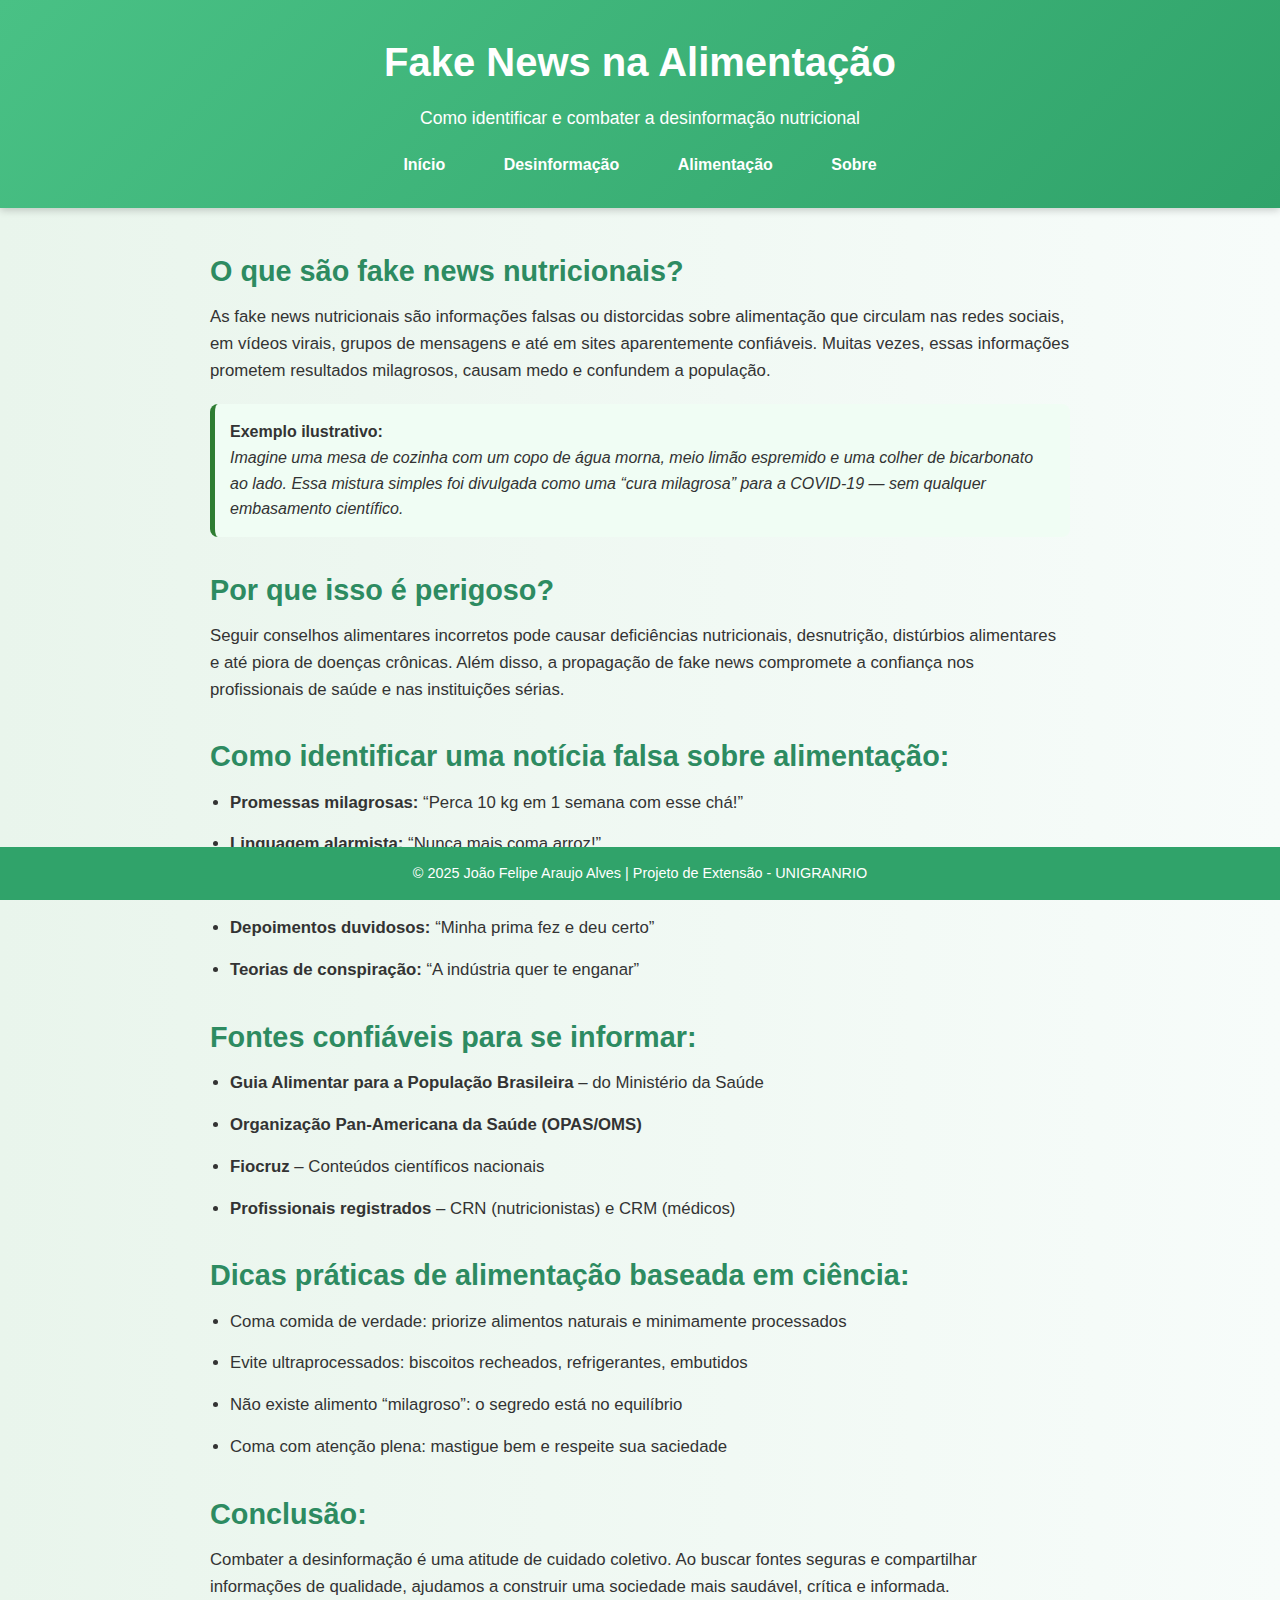
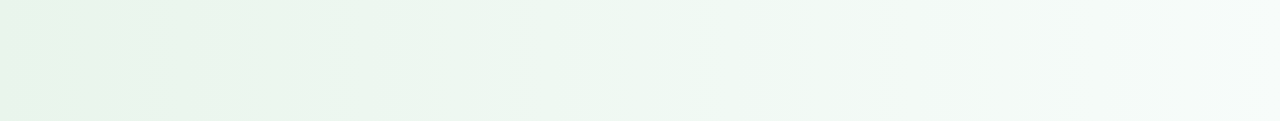
<file: desinformacao.html>
<!DOCTYPE html>
<html lang="pt-BR">
<head>
  <meta charset="UTF-8">
  <meta name="viewport" content="width=device-width, initial-scale=1.0">
  <title>Fake News Nutricionais | Saúde em Dia</title>
  <link rel="stylesheet" href="style.css">
</head>
<body>
  <header>
    <h1>Fake News na Alimentação</h1>
    <p>Como identificar e combater a desinformação nutricional</p>
    <nav>
      <a href="index.html">Início</a>
      <a href="desinformacao.html">Desinformação</a>
      <a href="alimentacao.html">Alimentação</a>
      <a href="sobre.html">Sobre</a>
    </nav>
  </header>

  <main>
    <article>
      <h2>O que são fake news nutricionais?</h2>
      <p>As fake news nutricionais são informações falsas ou distorcidas sobre alimentação que circulam nas redes sociais, em vídeos virais, grupos de mensagens e até em sites aparentemente confiáveis. Muitas vezes, essas informações prometem resultados milagrosos, causam medo e confundem a população.</p>

      <div style="margin: 20px 0; padding: 15px; background: #f0fdf4; border-left: 5px solid #2e7d32; border-radius: 8px;">
        <strong>Exemplo ilustrativo:</strong><br>
        <em>Imagine uma mesa de cozinha com um copo de água morna, meio limão espremido e uma colher de bicarbonato ao lado. 
        Essa mistura simples foi divulgada como uma “cura milagrosa” para a COVID-19 — sem qualquer embasamento científico.</em>
      </div>
      
      <h2>Por que isso é perigoso?</h2>
      <p>Seguir conselhos alimentares incorretos pode causar deficiências nutricionais, desnutrição, distúrbios alimentares e até piora de doenças crônicas. Além disso, a propagação de fake news compromete a confiança nos profissionais de saúde e nas instituições sérias.</p>

      <h2>Como identificar uma notícia falsa sobre alimentação:</h2>
      <ul>
        <li><strong>Promessas milagrosas:</strong> “Perca 10 kg em 1 semana com esse chá!”</li>
        <li><strong>Linguagem alarmista:</strong> “Nunca mais coma arroz!”</li>
        <li><strong>Falta de fontes confiáveis:</strong> sem autores identificados ou estudos citados</li>
        <li><strong>Depoimentos duvidosos:</strong> “Minha prima fez e deu certo”</li>
        <li><strong>Teorias de conspiração:</strong> “A indústria quer te enganar”</li>
      </ul>

      <h2>Fontes confiáveis para se informar:</h2>
      <ul>
        <li><strong>Guia Alimentar para a População Brasileira</strong> – do Ministério da Saúde</li>
        <li><strong>Organização Pan-Americana da Saúde (OPAS/OMS)</strong></li>
        <li><strong>Fiocruz</strong> – Conteúdos científicos nacionais</li>
        <li><strong>Profissionais registrados</strong> – CRN (nutricionistas) e CRM (médicos)</li>
      </ul>

      <h2>Dicas práticas de alimentação baseada em ciência:</h2>
      <ul>
        <li>Coma comida de verdade: priorize alimentos naturais e minimamente processados</li>
        <li>Evite ultraprocessados: biscoitos recheados, refrigerantes, embutidos</li>
        <li>Não existe alimento “milagroso”: o segredo está no equilíbrio</li>
        <li>Coma com atenção plena: mastigue bem e respeite sua saciedade</li>
      </ul>

      <h2>Conclusão:</h2>
      <p>Combater a desinformação é uma atitude de cuidado coletivo. Ao buscar fontes seguras e compartilhar informações de qualidade, ajudamos a construir uma sociedade mais saudável, crítica e informada.</p>
    </article>
  </main>

  <footer>
    <p>&copy; 2025 João Felipe Araujo Alves | Projeto de Extensão - UNIGRANRIO</p>
  </footer>

  <!-- Botão de voltar ao topo -->
  <button id="btnTopo" onclick="window.scrollTo({top: 0, behavior: 'smooth'})">↑</button>
  <script>
    window.addEventListener('scroll', function () {
      const btn = document.getElementById('btnTopo');
      btn.style.display = (window.scrollY > 300) ? 'block' : 'none';
    });
  </script>
</body>
</html>
</file>
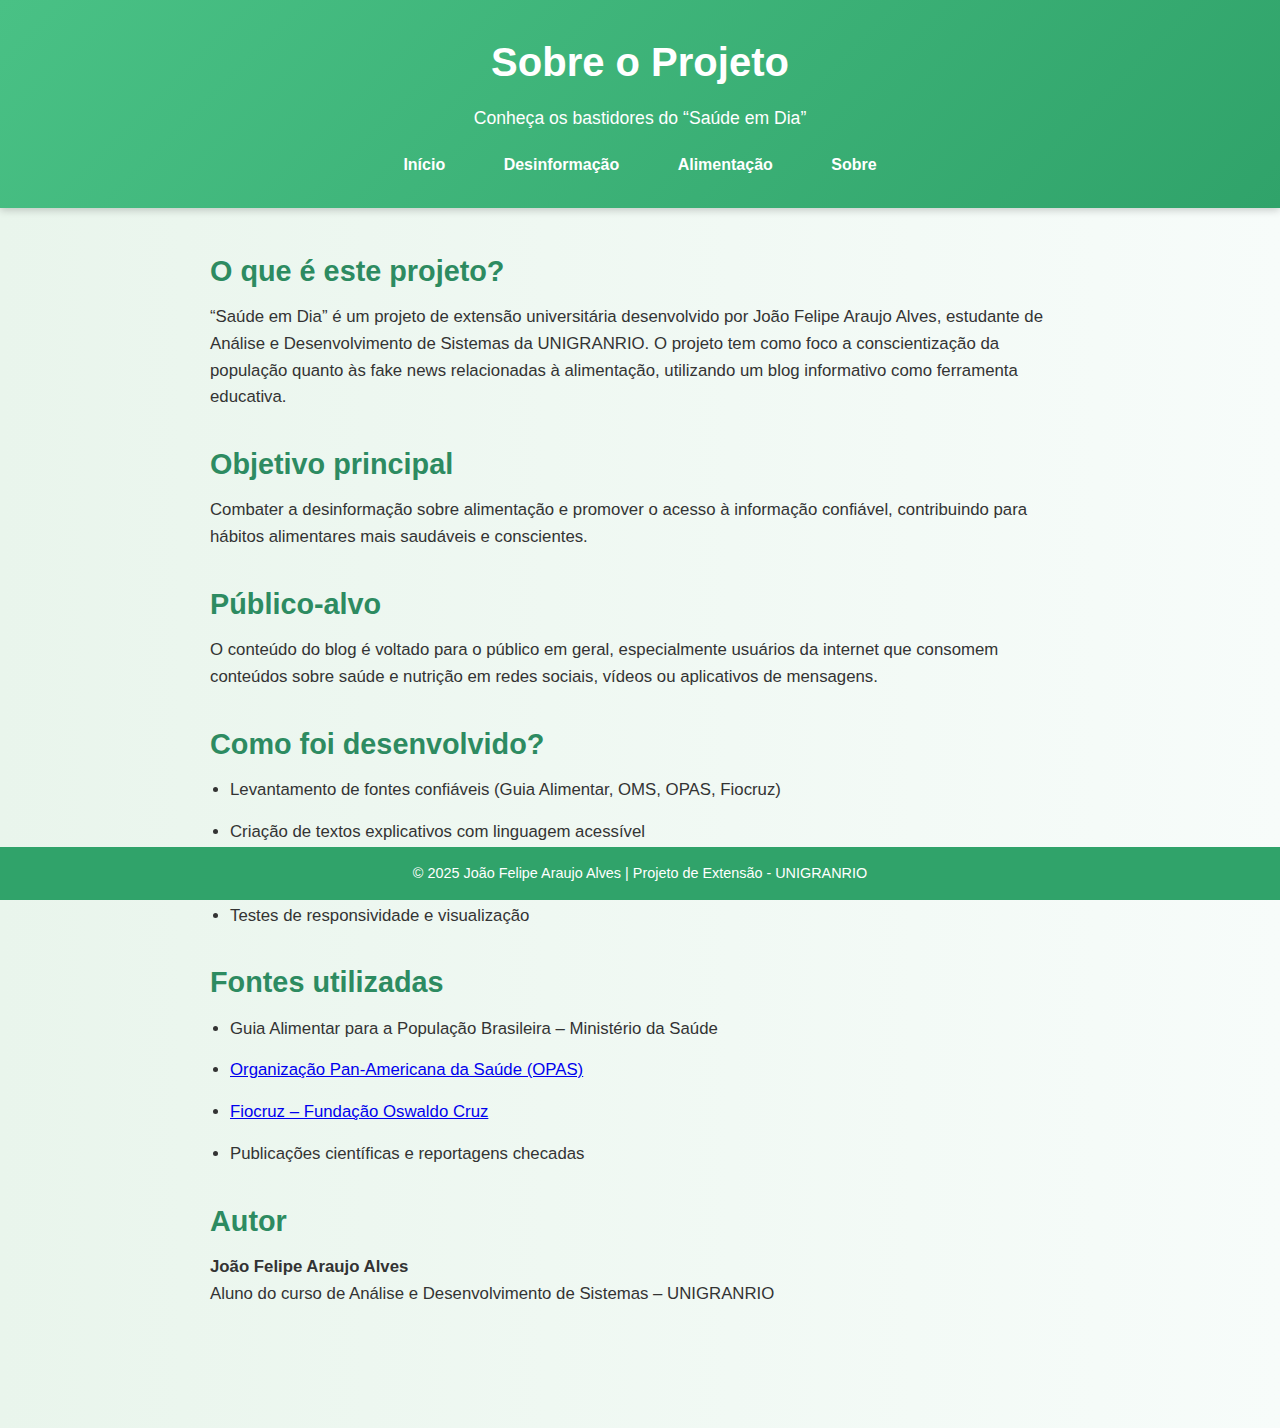
<file: sobre.html>
<!DOCTYPE html>
<html lang="pt-BR">
<head>
  <meta charset="UTF-8">
  <meta name="viewport" content="width=device-width, initial-scale=1.0">
  <title>Sobre o Projeto | Saúde em Dia</title>
  <link rel="stylesheet" href="style.css">
</head>
<body>
  <header>
    <h1>Sobre o Projeto</h1>
    <p>Conheça os bastidores do “Saúde em Dia”</p>
    <nav>
      <a href="index.html">Início</a>
      <a href="desinformacao.html">Desinformação</a>
      <a href="alimentacao.html">Alimentação</a>
      <a href="sobre.html">Sobre</a>
    </nav>
  </header>

  <main>
    <article>
      <h2>O que é este projeto?</h2>
      <p>“Saúde em Dia” é um projeto de extensão universitária desenvolvido por João Felipe Araujo Alves, estudante de Análise e Desenvolvimento de Sistemas da UNIGRANRIO. O projeto tem como foco a conscientização da população quanto às fake news relacionadas à alimentação, utilizando um blog informativo como ferramenta educativa.</p>

      <h2>Objetivo principal</h2>
      <p>Combater a desinformação sobre alimentação e promover o acesso à informação confiável, contribuindo para hábitos alimentares mais saudáveis e conscientes.</p>

      <h2>Público-alvo</h2>
      <p>O conteúdo do blog é voltado para o público em geral, especialmente usuários da internet que consomem conteúdos sobre saúde e nutrição em redes sociais, vídeos ou aplicativos de mensagens.</p>

      <h2>Como foi desenvolvido?</h2>
      <ul>
        <li>Levantamento de fontes confiáveis (Guia Alimentar, OMS, OPAS, Fiocruz)</li>
        <li>Criação de textos explicativos com linguagem acessível</li>
        <li>Programação do blog em HTML, CSS e JavaScript</li>
        <li>Testes de responsividade e visualização</li>
      </ul>

      <h2>Fontes utilizadas</h2>
      <ul>
        <li>Guia Alimentar para a População Brasileira – Ministério da Saúde</li>
        <li><a href="https://www.paho.org/pt" target="_blank">Organização Pan-Americana da Saúde (OPAS)</a></li>
        <li><a href="https://portal.fiocruz.br/" target="_blank">Fiocruz – Fundação Oswaldo Cruz</a></li>
        <li>Publicações científicas e reportagens checadas</li>
      </ul>

      <h2>Autor</h2>
      <p><strong>João Felipe Araujo Alves</strong><br>Aluno do curso de Análise e Desenvolvimento de Sistemas – UNIGRANRIO</p>
    </article>
  </main>

  <footer>
    <p>&copy; 2025 João Felipe Araujo Alves | Projeto de Extensão - UNIGRANRIO</p>
  </footer>

  <!-- Botão de voltar ao topo -->
  <button id="btnTopo" onclick="window.scrollTo({top: 0, behavior: 'smooth'})">↑</button>
  <script>
    window.addEventListener('scroll', function () {
      const btn = document.getElementById('btnTopo');
      btn.style.display = (window.scrollY > 300) ? 'block' : 'none';
    });
  </script>
</body>
</html>
</file>
<file: style.css>
/* Reset básico */
* {
  margin: 0;
  padding: 0;
  box-sizing: border-box;
  scroll-behavior: smooth;
}

body {
  font-family: 'Segoe UI', Tahoma, Geneva, Verdana, sans-serif;
  line-height: 1.6;
  background: linear-gradient(to right, #e9f5ec, #f7fcfa);
  color: #333;
  padding-bottom: 80px;
}

/* Cabeçalho com gradiente moderno */
header {
  background: linear-gradient(135deg, #49c185, #30a36a);
  color: white;
  padding: 30px 20px;
  text-align: center;
  box-shadow: 0 2px 8px rgba(0, 0, 0, 0.2);
}

header h1 {
  font-size: 2.5rem;
}

header p {
  margin-top: 10px;
  font-size: 1.1rem;
}

/* Navegação */
nav {
  margin-top: 20px;
}

nav a {
  color: white;
  text-decoration: none;
  margin: 0 15px;
  font-weight: bold;
  font-size: 1rem;
  padding: 6px 12px;
  border-radius: 5px;
  transition: background 0.3s ease;
}

nav a:hover {
  background-color: rgba(255, 255, 255, 0.2);
}

/* Conteúdo principal */
main {
  max-width: 900px;
  margin: 40px auto;
  padding: 0 20px;
}

article h2 {
  font-size: 1.8rem;
  margin-bottom: 10px;
  margin-top: 30px;
  color: #2d8b61;
}

article h3 {
  font-size: 1.4rem;
  margin-top: 25px;
  color: #27664e;
}

article p,
article li {
  font-size: 1.05rem;
  margin-bottom: 15px;
}

article ul {
  padding-left: 20px;
}

article img {
  width: 100%;
  max-height: 400px;
  object-fit: cover;
  margin: 25px 0;
  border-radius: 10px;
  box-shadow: 0 2px 6px rgba(0, 0, 0, 0.1);
}

/* Rodapé */
footer {
  position: fixed;
  bottom: 0;
  left: 0;
  width: 100%;
  background-color: #30a36a;
  color: white;
  text-align: center;
  padding: 15px 10px;
  font-size: 0.9rem;
}

/* Botão voltar ao topo */
#btnTopo {
  display: none;
  position: fixed;
  bottom: 90px;
  right: 20px;
  background-color: #2d8b61;
  color: white;
  border: none;
  border-radius: 50%;
  padding: 12px 16px;
  font-size: 20px;
  cursor: pointer;
  box-shadow: 0 2px 6px rgba(0, 0, 0, 0.3);
  transition: background 0.3s ease;
}

#btnTopo:hover {
  background-color: #25694d;
}
</file>
